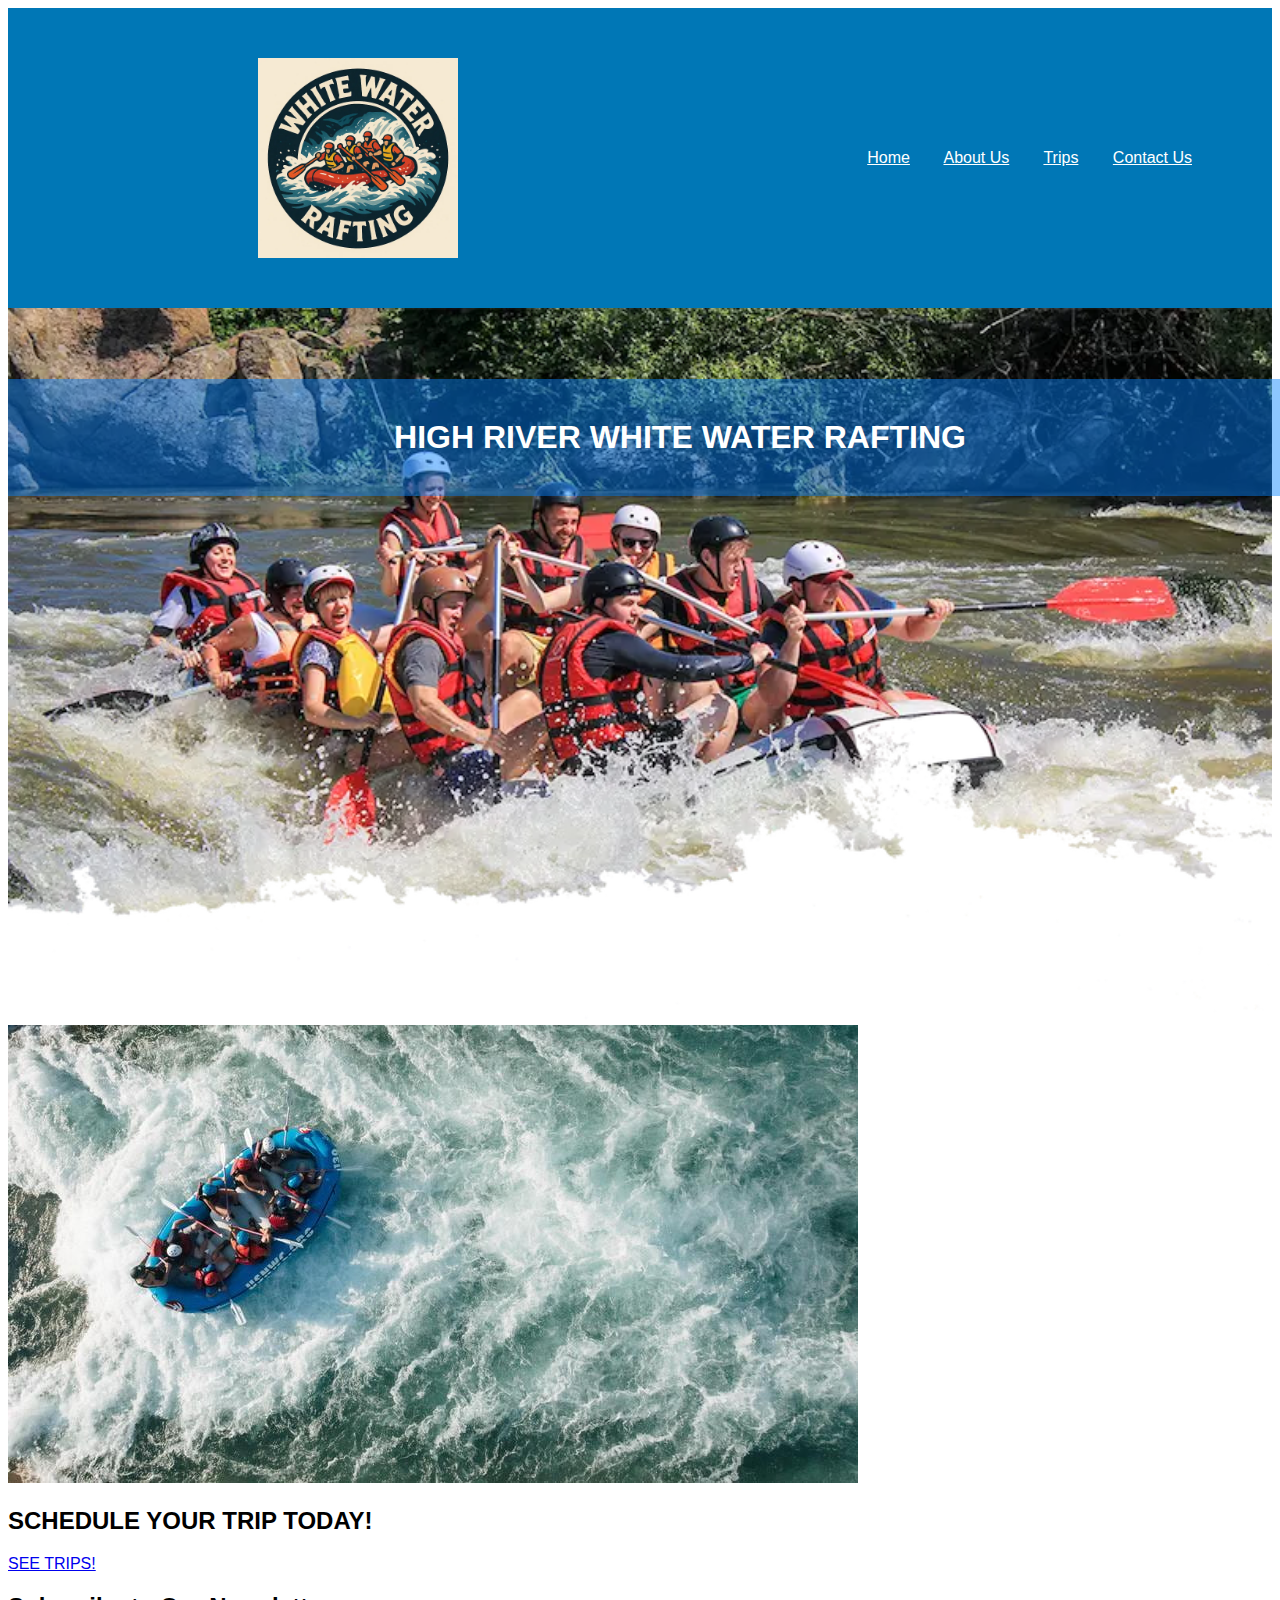
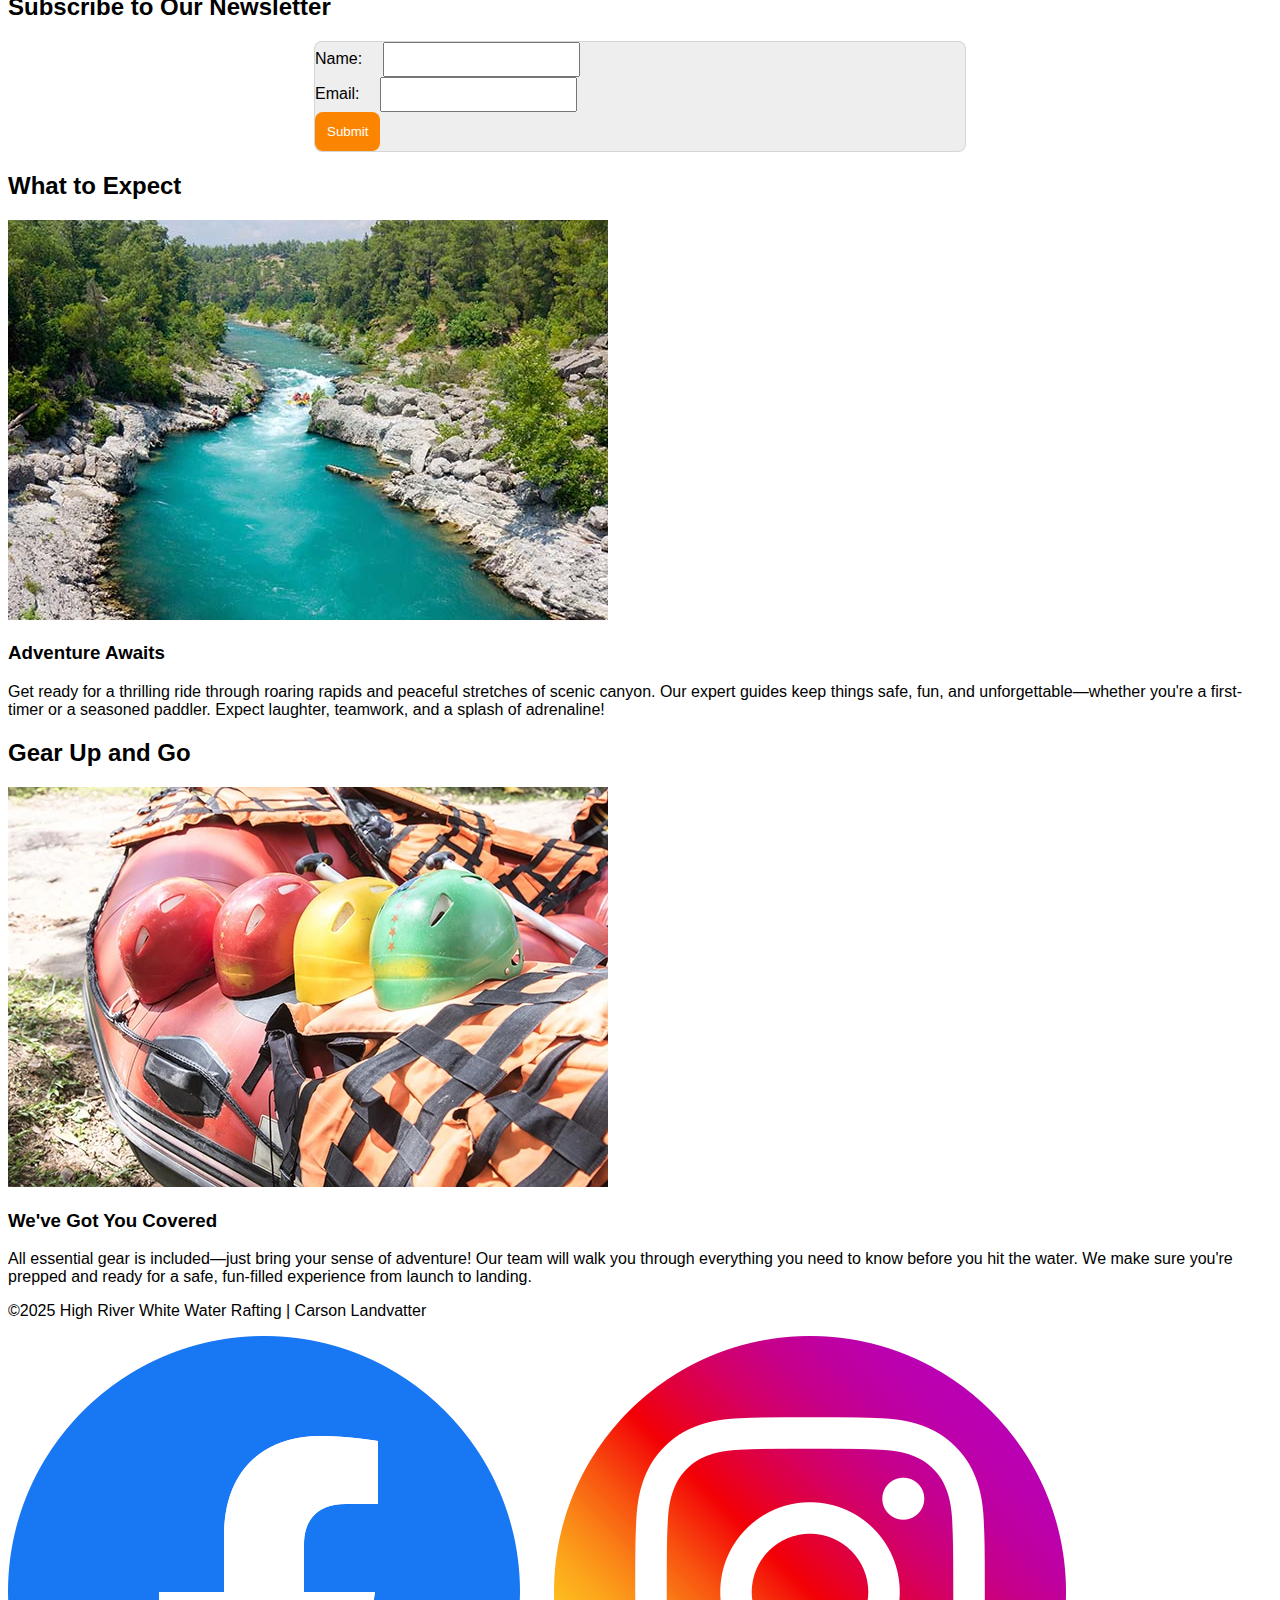
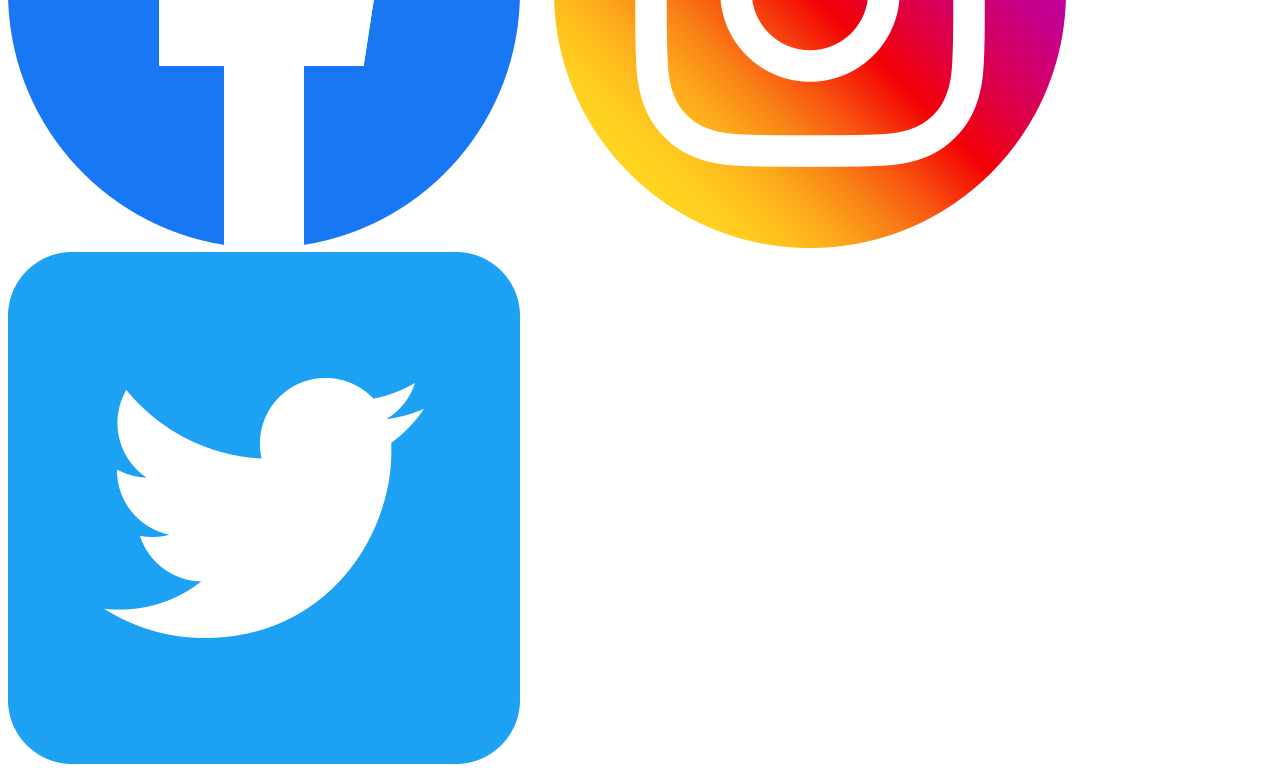
<file: wwr/index.html>
<!DOCTYPE html>
<html lang="en">
<head>
    <meta charset="UTF-8">
    <meta name="viewport" content="width=device-width, initial-scale=1.0">
    <title>High River | Home</title>
    <meta name="description" content="Experience the thrill of a lifetime with High River White Water Rafting. Guided tours, stunning scenery, and heart-pounding rapids — perfect for adventurers of all levels. Book your ride today!">
    <meta name="author" content="Carson Landvatter">
    <link rel="preconnect" href="https://fonts.googleapis.com">
    <link rel="preconnect" href="https://fonts.gstatic.com" crossorigin>
    <link href="https://fonts.googleapis.com/css2?family=Alfa+Slab+One&family=Arimo:ital,wght@0,400..700;1,400..700&family=Bowlby+One&family=Carrois+Gothic+SC&family=GFS+Didot&family=Geist:wght@100..900&family=Inter:ital,opsz,wght@0,14..32,100..900;1,14..32,100..900&family=Kanit:ital,wght@0,100;0,200;0,300;0,400;0,500;0,600;0,700;0,800;0,900;1,100;1,200;1,300;1,400;1,500;1,600;1,700;1,800;1,900&family=Liter&family=Noto+Sans:ital,wght@0,100..900;1,100..900&family=Oswald:wght@200..700&family=Poppins:ital,wght@0,100;0,200;0,300;0,400;0,500;0,600;0,700;0,800;0,900;1,100;1,200;1,300;1,400;1,500;1,600;1,700;1,800;1,900&family=Roboto:ital,wght@0,600;1,600&display=swap" rel="stylesheet">
    <link rel="stylesheet" href="styles/rafting.css">
</head>
<body>
    <header>
        <img src="images/logo.webp" alt="Rafting Logo">
        <nav>
            <a href="index.html">Home</a>
            <a href="about.html">About Us</a>
            <a href="trips.html">Trips</a>
            <a href="contact.html">Contact Us</a>
        </nav>
    </header>
    <main>
        <div class="hero">
            <img src="images/hero.webp" alt="Hero Banner">
            <h1>HIGH RIVER WHITE WATER RAFTING</h1>
        </div>
        <section id="trip-booking">
            <img src="images/home-page.jpg" alt="White water rafters">
            <h2>SCHEDULE YOUR TRIP TODAY!</h2>
            <a href="trips.html">SEE TRIPS!</a>
        </section>
        <section id="form">
            <h2>Subscribe to Our Newsletter</h2>
            <form>
                <div id="username">
                    <label for="name">Name:</label>
                    <input type="text" name="name" id="name">
                </div>
                <div id="useremail">
                    <label for="email">Email:</label>
                    <input type="email" name="email" id="email">
                </div>
                <div id="submission">
                    <button>Submit</button>  
                </div>
            </form>
        </section>
        <section id="expectations">
            <div class="column1">
                <h2>What to Expect</h2>
                <img src="images/river.jpg" alt="River Example">
                <h3>Adventure Awaits</h3>
                <p>Get ready for a thrilling ride through roaring rapids and peaceful stretches of scenic canyon. Our expert guides keep things safe, fun, and unforgettable—whether you're a first-timer or a seasoned paddler. Expect laughter, teamwork, and a splash of adrenaline!</p>
            </div>
            <div class="column2">
                <h2>Gear Up and Go</h2>
                <img src="images/helmets.webp" alt="Rafting Helmets">
                <h3>We've Got You Covered</h3>
                <p>All essential gear is included—just bring your sense of adventure! Our team will walk you through everything you need to know before you hit the water. We make sure you're prepped and ready for a safe, fun-filled experience from launch to landing.</p>
            </div>
        </section>
    </main>
    <footer>
        <p>&copy;2025 High River White Water Rafting | Carson Landvatter</p>
        <nav class="socialmedia">
            <a href="https://www.facebook.com/"><img src="images/facebook.webp" alt="Facebook icon"></a>
            <a href="https://www.instagram.com/"><img src="images/instagram.webp" alt="Instagram icon"></a>
            <a href="https://x.com/"><img src="images/twitter.png" alt="Twitter icon"></a>
        </nav>
    </footer>
</body>
</html>
</file>
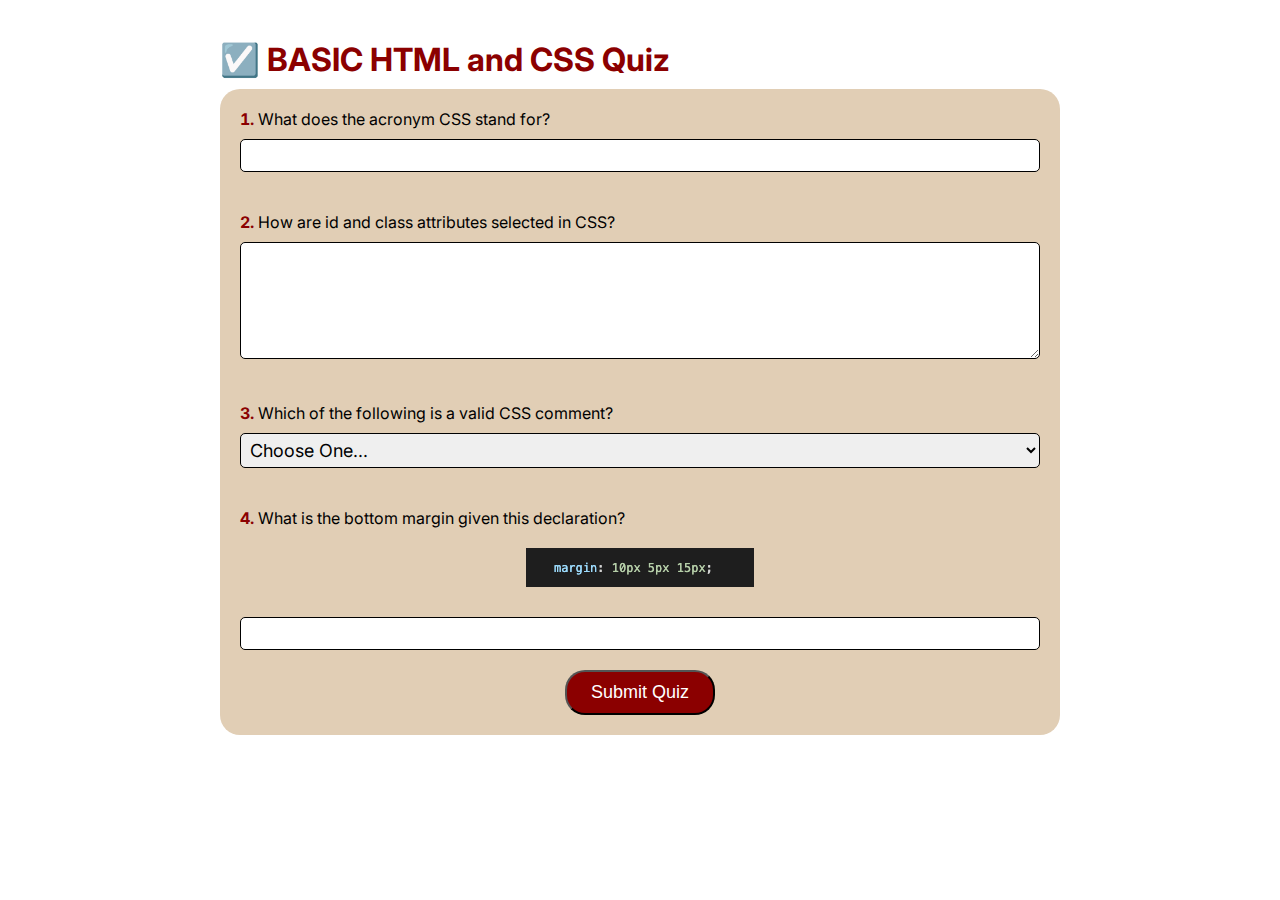
<file: quiz.html>
<!DOCTYPE html>
<html lang="en">
<head>
    <meta charset="UTF-8">
    <meta name="viewport" content="width=device-width, initial-scale=1.0">
    <title>HTML/CSS Quiz</title>
    <meta name="description" content="Quiz yourself on this HTML/CSS quiz page">
    <meta name="author" content="Carson Landvatter">
    <link rel="stylesheet" href="styles/quiz.css">
    <link rel="preconnect" href="https://fonts.googleapis.com">
    <link rel="preconnect" href="https://fonts.gstatic.com" crossorigin>
    <link href="https://fonts.googleapis.com/css2?family=Alfa+Slab+One&family=Arimo:ital,wght@0,400..700;1,400..700&family=Bowlby+One&family=Carrois+Gothic+SC&family=GFS+Didot&family=Geist:wght@100..900&family=Inter:ital,opsz,wght@0,14..32,100..900;1,14..32,100..900&family=Kanit:ital,wght@0,100;0,200;0,300;0,400;0,500;0,600;0,700;0,800;0,900;1,100;1,200;1,300;1,400;1,500;1,600;1,700;1,800;1,900&family=Liter&family=Montserrat:ital,wght@0,100..900;1,100..900&family=Noto+Sans:ital,wght@0,100..900;1,100..900&family=Open+Sans:ital,wght@0,300..800;1,300..800&family=Oswald:wght@200..700&family=Poppins:ital,wght@0,100;0,200;0,300;0,400;0,500;0,600;0,700;0,800;0,900;1,100;1,200;1,300;1,400;1,500;1,600;1,700;1,800;1,900&family=Roboto:ital,wght@0,600;1,600&display=swap" rel="stylesheet">
</head>
<body>
    <header>
        <h1>☑️ BASIC HTML and CSS Quiz</h1>
    </header>
    <main>
        <form>
            <ol>
                <li>
                    <label for="q1">What does the acronym CSS stand for?</label>
                    <input type="text" name="q1" id="q1">
                </li>
                <li>
                    <label for="q2">How are id and class attributes selected in CSS?</label>
                    <textarea id="q2" name="q2" rows="5"></textarea>
                </li>
                <li>
                    <label for="q3">Which of the following is a valid CSS comment?</label>
                    <select id="q3" name="q3">
                        <option value="" selected disabled>Choose One...</option>
                        <option value="#This is a comment">#This is a comment</option>
                        <option value="//This is a comment">//This is a comment</option>
                        <option value="/*This is a comment*/">/*This is a comment*/</option>
                    </select>
                </li>
                <li>
                    <label for="q4">What is the bottom margin given this declaration?</label>
                    <img src="images/margin.png" alt="margin given different pixel values">
                    <input type="number" name="q4" id="q4">
                </li>
            </ol>
            <button type="submit" value="Submit Quiz">Submit Quiz</button>
        </form>
    </main>
    <footer>

    </footer>
</body>
</html>
</file>
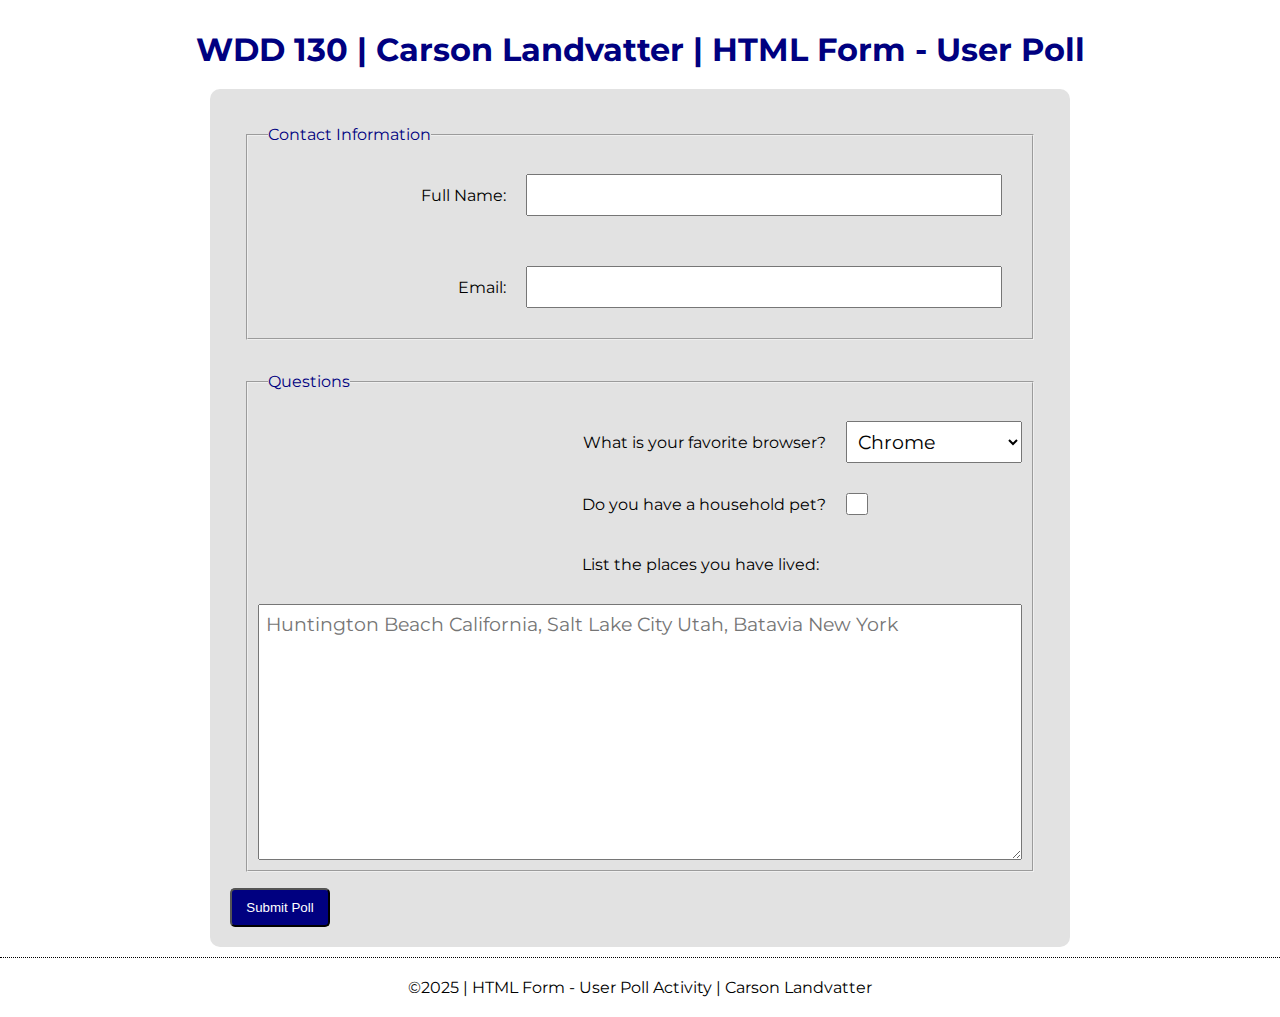
<file: week05/poll-form.html>
<!DOCTYPE html>
<html lang="en">
<head>
    <meta charset="UTF-8">
    <meta name="viewport" content="width=device-width, initial-scale=1.0">
    <title>Poll Form</title>
    <meta name="description" content="Displays forms to text or submit.">
    <meta name="author" content="Carson Landvatter">
    <link rel="stylesheet" href="styles/poll-form.css">
    <link rel="preconnect" href="https://fonts.googleapis.com">
    <link rel="preconnect" href="https://fonts.gstatic.com" crossorigin>
    <link href="https://fonts.googleapis.com/css2?family=Alfa+Slab+One&family=Arimo:ital,wght@0,400..700;1,400..700&family=Bowlby+One&family=Carrois+Gothic+SC&family=GFS+Didot&family=Geist:wght@100..900&family=Inter:ital,opsz,wght@0,14..32,100..900;1,14..32,100..900&family=Kanit:ital,wght@0,100;0,200;0,300;0,400;0,500;0,600;0,700;0,800;0,900;1,100;1,200;1,300;1,400;1,500;1,600;1,700;1,800;1,900&family=Liter&family=Montserrat:ital,wght@0,100..900;1,100..900&family=Noto+Sans:ital,wght@0,100..900;1,100..900&family=Open+Sans:ital,wght@0,300..800;1,300..800&family=Oswald:wght@200..700&family=Poppins:ital,wght@0,100;0,200;0,300;0,400;0,500;0,600;0,700;0,800;0,900;1,100;1,200;1,300;1,400;1,500;1,600;1,700;1,800;1,900&family=Roboto:ital,wght@0,600;1,600&display=swap" rel="stylesheet">
</head>
<body>
    <header>
        <h1>WDD 130 | Carson Landvatter | HTML Form - User Poll</h1>
    </header>
    <main>
        <form>
            <fieldset>
                <legend>Contact Information</legend>
                <div class="form-item column2">
                <label for="fullname">Full Name: </label>
                <input type="text" id="fullname" name="fullname">
                </div>
                <div class="form-item column2">
                <label for="useremail">Email: </label>
                <input type="email" id="useremail" name="useremail">
                </div>
            </fieldset>
            <fieldset>
                <legend>Questions</legend>
                <div class="form-item column1">
                <label for="browser">What is your favorite browser?</label>
                <select id="browser" name="browser">
                    <option value="chrome">Chrome</option>
                    <option value="firefox">Firefox</option>
                    <option value="safari">Safari</option>
                </select>
                </div>
                <div class="form-item column1">
                <label for="pet">Do you have a household pet?</label>
                <input type="checkbox" id="pet" name="pet">
                </div>
                <div class="form-item feedback">
                <label for="feedback">List the places you have lived:</label>
                <textarea id="feedback" name="feedback" rows="10" placeholder="Huntington Beach California, Salt Lake City Utah, Batavia New York "></textarea>
                </div>
            </fieldset>
            <button type="submit">Submit Poll</button>
        </form>
    </main>
    <footer>
        <p>&copy;2025 | HTML Form - User Poll Activity | Carson Landvatter</p>
    </footer>    
</body>
</html>
</file>
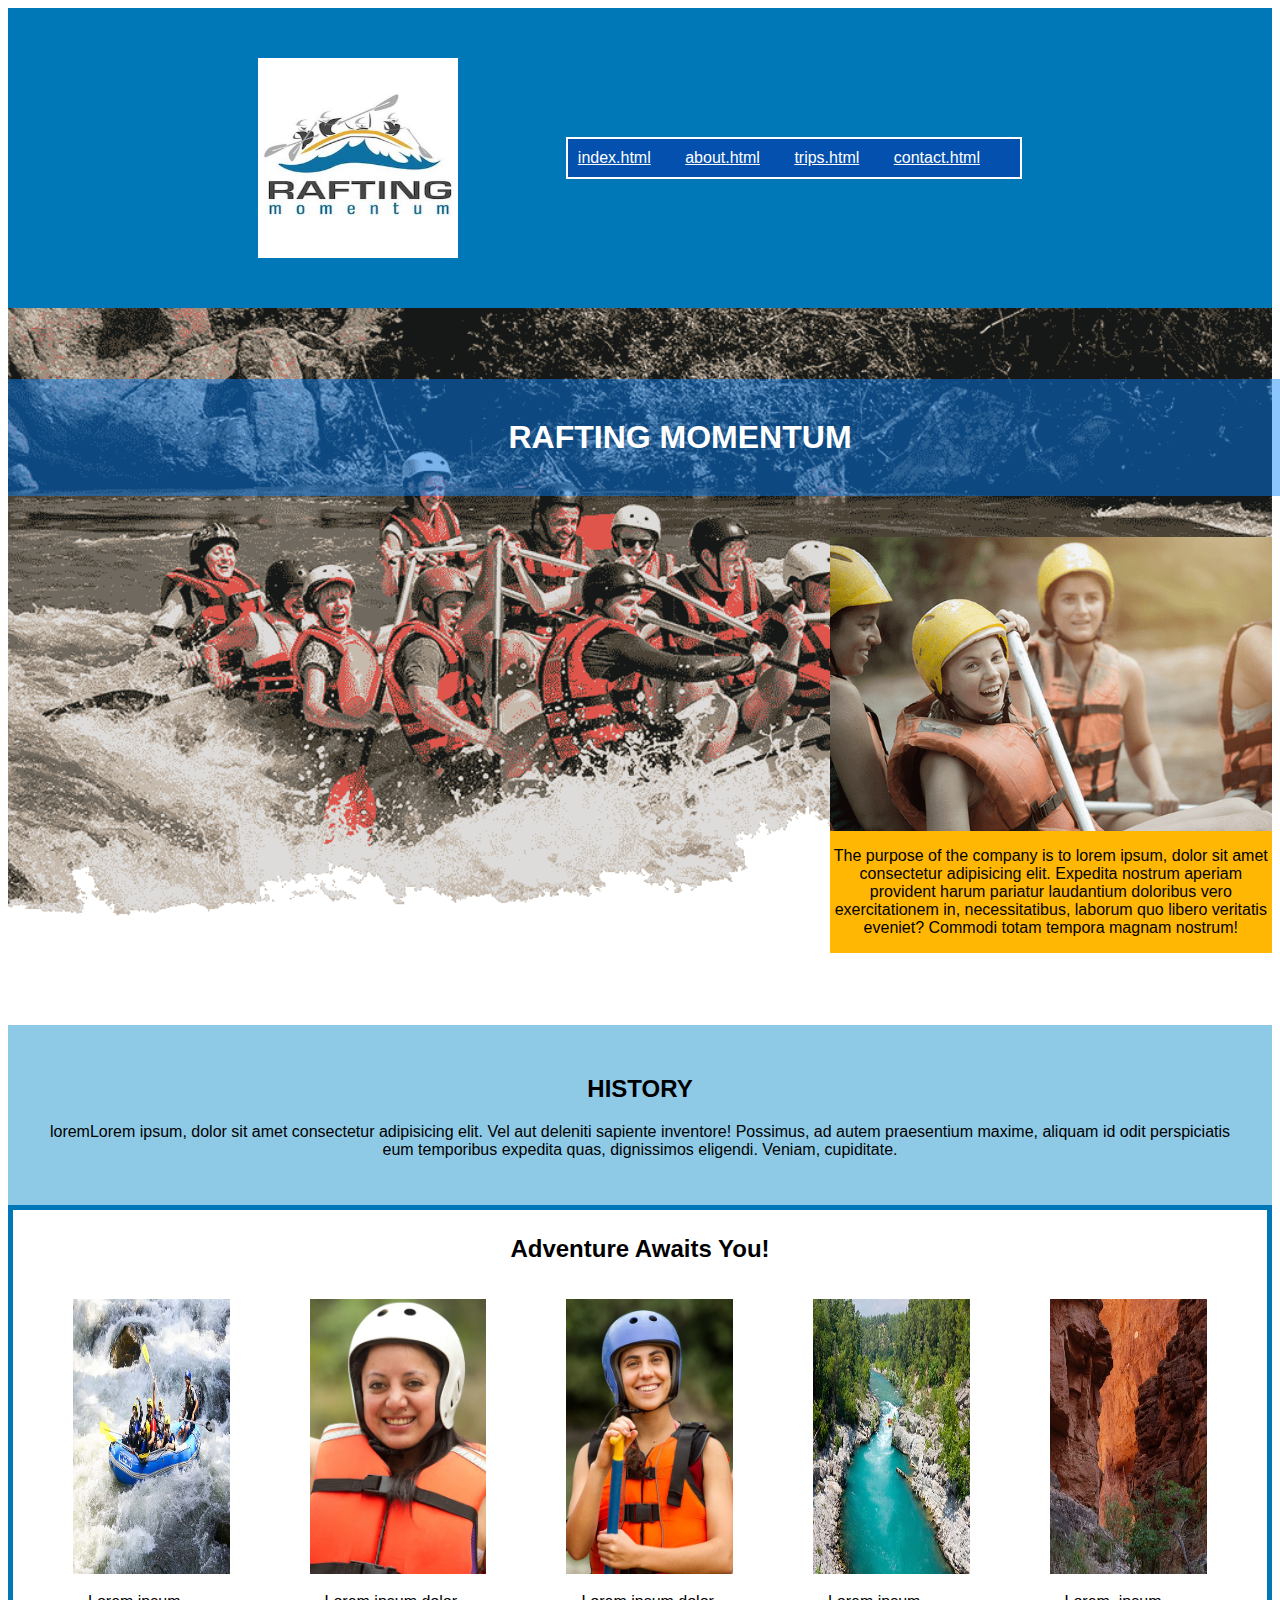
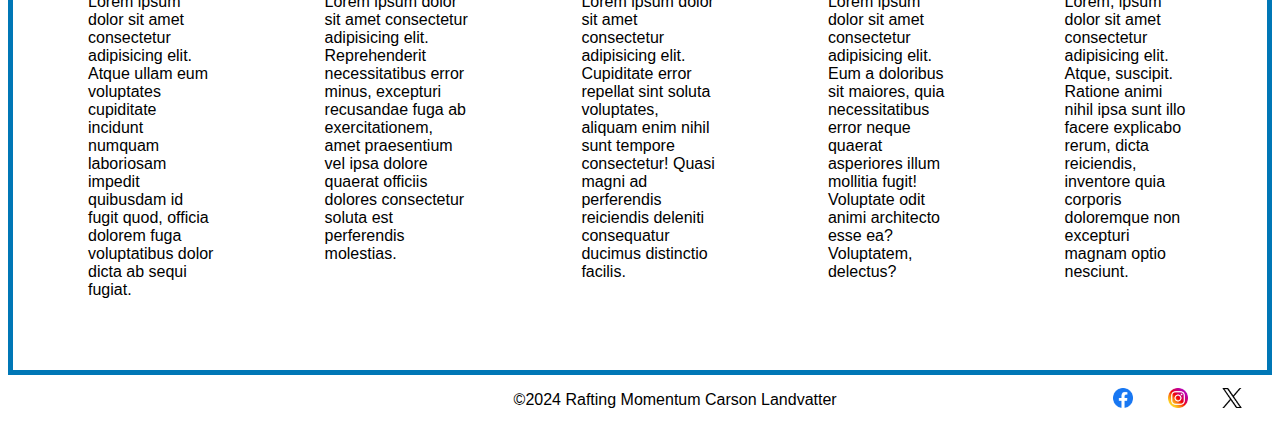
<file: wwr/about.html>
<!DOCTYPE html>
<html lang="en">
<head>
    <meta charset="UTF-8">
    <meta name="viewport" content="width=device-width, initial-scale=1.0">
    <title>About Us - Rafting Momentum</title>
    <meta name="description" content="This page will be about Rafting Momentum and describe our company purpose.">
    <meta name="author" content="Carson Landvatter">
    <!--<link rel="preconnect" href="https://fonts.googleapis.com">
    <link rel="preconnect" href="https://fonts.gstatic.com" crossorigin>
    <link href="https://fonts.googleapis.com/css2?family=Rubik:ital,wght@0,300..900;1,300..900&display=swap" rel="stylesheet"-->
    <link rel="stylesheet" href="styles/rafting.css">
</head>
<body>
    <header>
        <img src="images/logo.jpg" alt="Logo">
        <div class="navigation-bar">
        <nav>
            <a href="index.html">index.html</a>
            <a href="about.html">about.html</a>
            <a href="trips.html">trips.html</a>
            <a href="contact.html">contact.html</a>
        </nav>
        </div>
    </header>
    <main>
        <div class="hero">
            <img src="images/hero.png" alt="Hero Image">
            <h1>RAFTING MOMENTUM</h1>
            <article>
                <img src="images/client.png" alt="Happy Clients">
                <p>The purpose of the company is to lorem ipsum, dolor sit amet consectetur adipisicing elit. Expedita nostrum aperiam provident harum pariatur laudantium doloribus vero exercitationem in, necessitatibus, laborum quo libero veritatis eveniet? Commodi totam tempora magnam nostrum!</p>
            </article>
        </div>
        <section class="history-section">
            <h2>HISTORY</h2>
            <div class="history-content">
            <p>loremLorem ipsum, dolor sit amet consectetur adipisicing elit. Vel aut deleniti sapiente inventore! Possimus, ad autem praesentium maxime, aliquam id odit perspiciatis eum temporibus expedita quas, dignissimos eligendi. Veniam, cupiditate.</p>
            </div>
        </section>
        <div class="adventure">
        <section>
            <h2>Adventure Awaits You!</h2>
            <div class="adventure-imgs">
            <figure class="adventure-caption">
            <img src="images/image1.jpg" alt="Image 1">
            <figcaption>Lorem ipsum dolor sit amet consectetur adipisicing elit. Atque ullam eum voluptates cupiditate incidunt numquam laboriosam impedit quibusdam id fugit quod, officia dolorem fuga voluptatibus dolor dicta ab sequi fugiat.</figcaption>
            </figure>
            <figure class="adventure-caption">
            <img src="images/image2.jpg" alt="Image 2">
            <figcaption>Lorem ipsum dolor sit amet consectetur adipisicing elit. Reprehenderit necessitatibus error minus, excepturi recusandae fuga ab exercitationem, amet praesentium vel ipsa dolore quaerat officiis dolores consectetur soluta est perferendis molestias.</figcaption>
            </figure>
            <figure class="adventure-caption">
            <img src="images/image3.jpg" alt="Image 3">
            <figcaption>Lorem ipsum dolor sit amet consectetur adipisicing elit. Cupiditate error repellat sint soluta voluptates, aliquam enim nihil sunt tempore consectetur! Quasi magni ad perferendis reiciendis deleniti consequatur ducimus distinctio facilis.</figcaption>
            </figure>
            <figure class="adventure-caption">
            <img src="images/image4.jpg" alt="Image 4">
            <figcaption>Lorem ipsum dolor sit amet consectetur adipisicing elit. Eum a doloribus sit maiores, quia necessitatibus error neque quaerat asperiores illum mollitia fugit! Voluptate odit animi architecto esse ea? Voluptatem, delectus?</figcaption>
            </figure>
            <figure class="adventure-caption">
            <img src="images/image5.jpg" alt="Image 5">
            <figcaption>Lorem, ipsum dolor sit amet consectetur adipisicing elit. Atque, suscipit. Ratione animi nihil ipsa sunt illo facere explicabo rerum, dicta reiciendis, inventore quia corporis doloremque non excepturi magnam optio nesciunt.</figcaption>
            </figure>
            </div>
        </section>
        </div>
    </main>
    <footer class="footer">
        <div class="footer-content">
        <p>©2024 Rafting Momentum Carson Landvatter</p>
            <nav class="sociallinks">
            <a href="https://facebook.com">
                <img src="images/facebook.webp" alt="Facebook">
            </a>
            <a href="https://instagram.com">
                <img src="images/instagram.webp" alt="instagram">
            </a>
            <a href="https://twitter.com">
                <img src="images/twitter.webp" alt="Twitter">
            </a>
            </nav>
        </div>
    </footer>
</body>
</html>
</file>
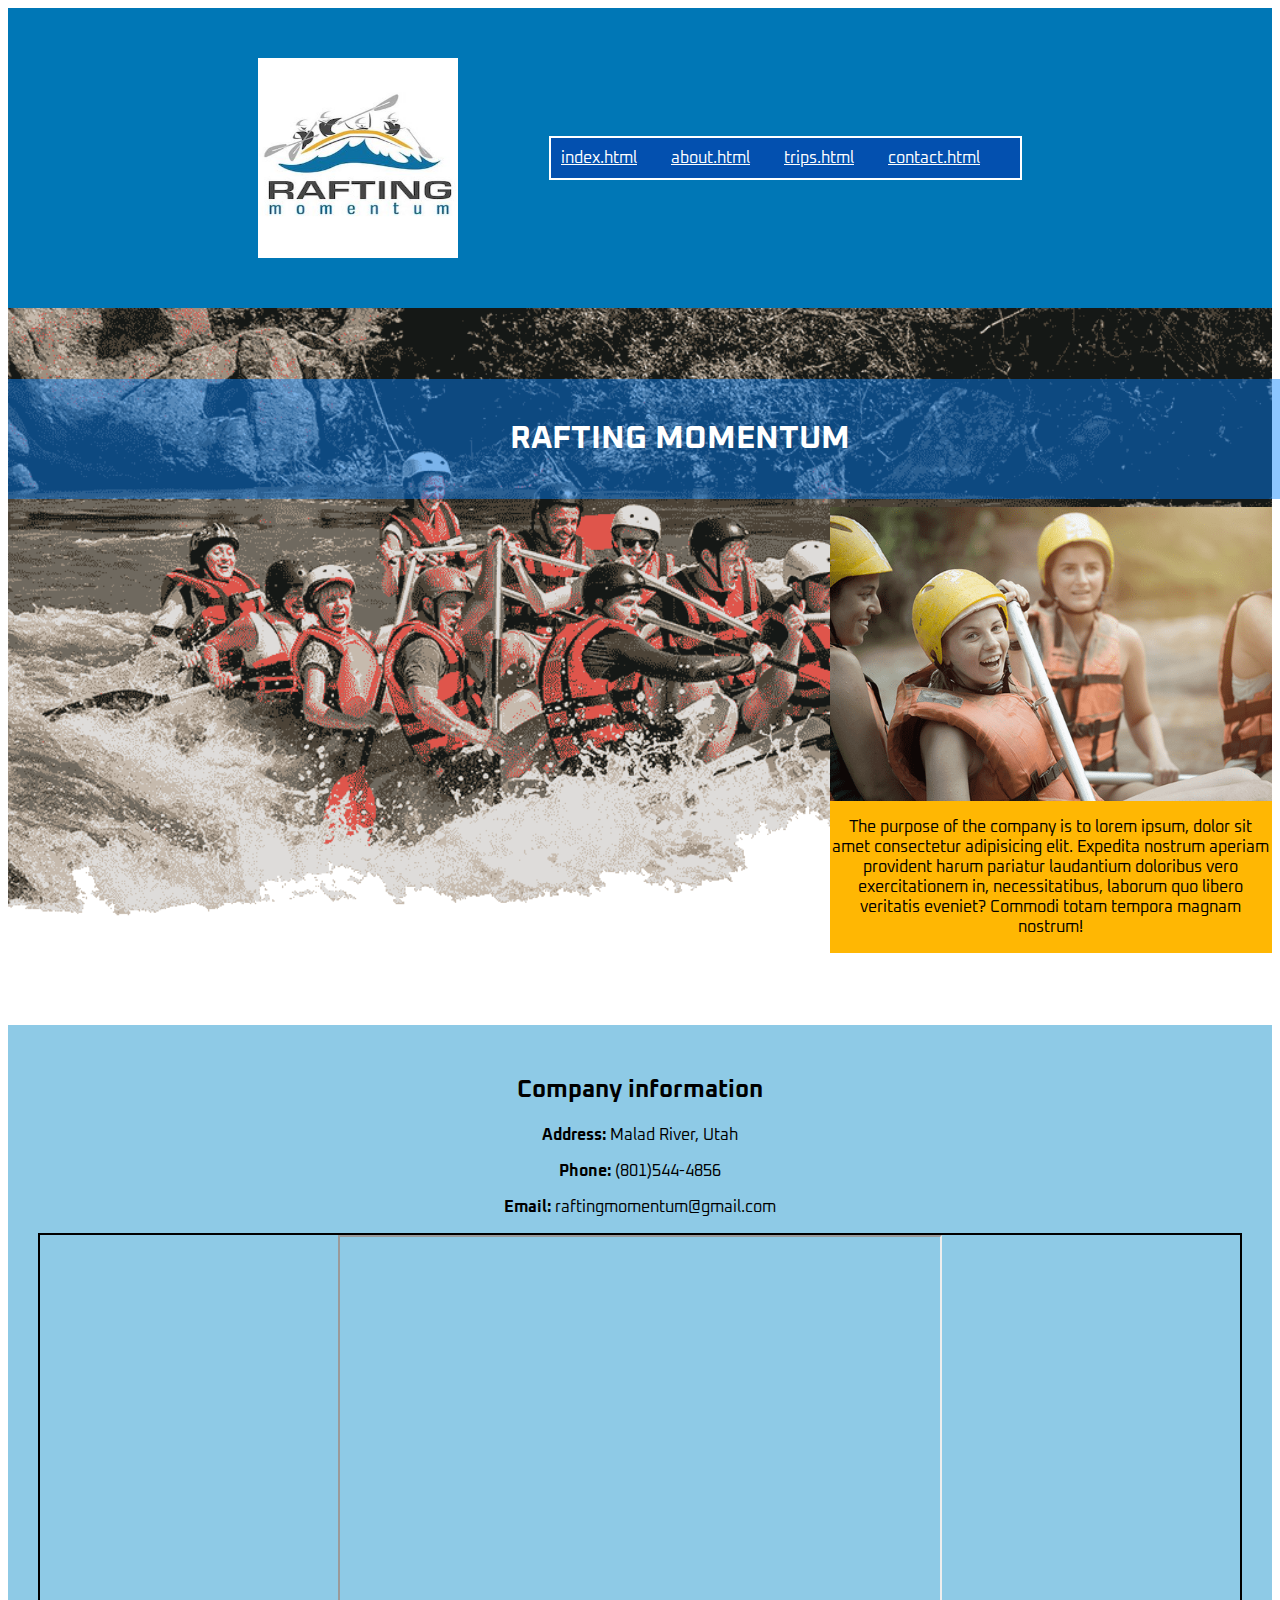
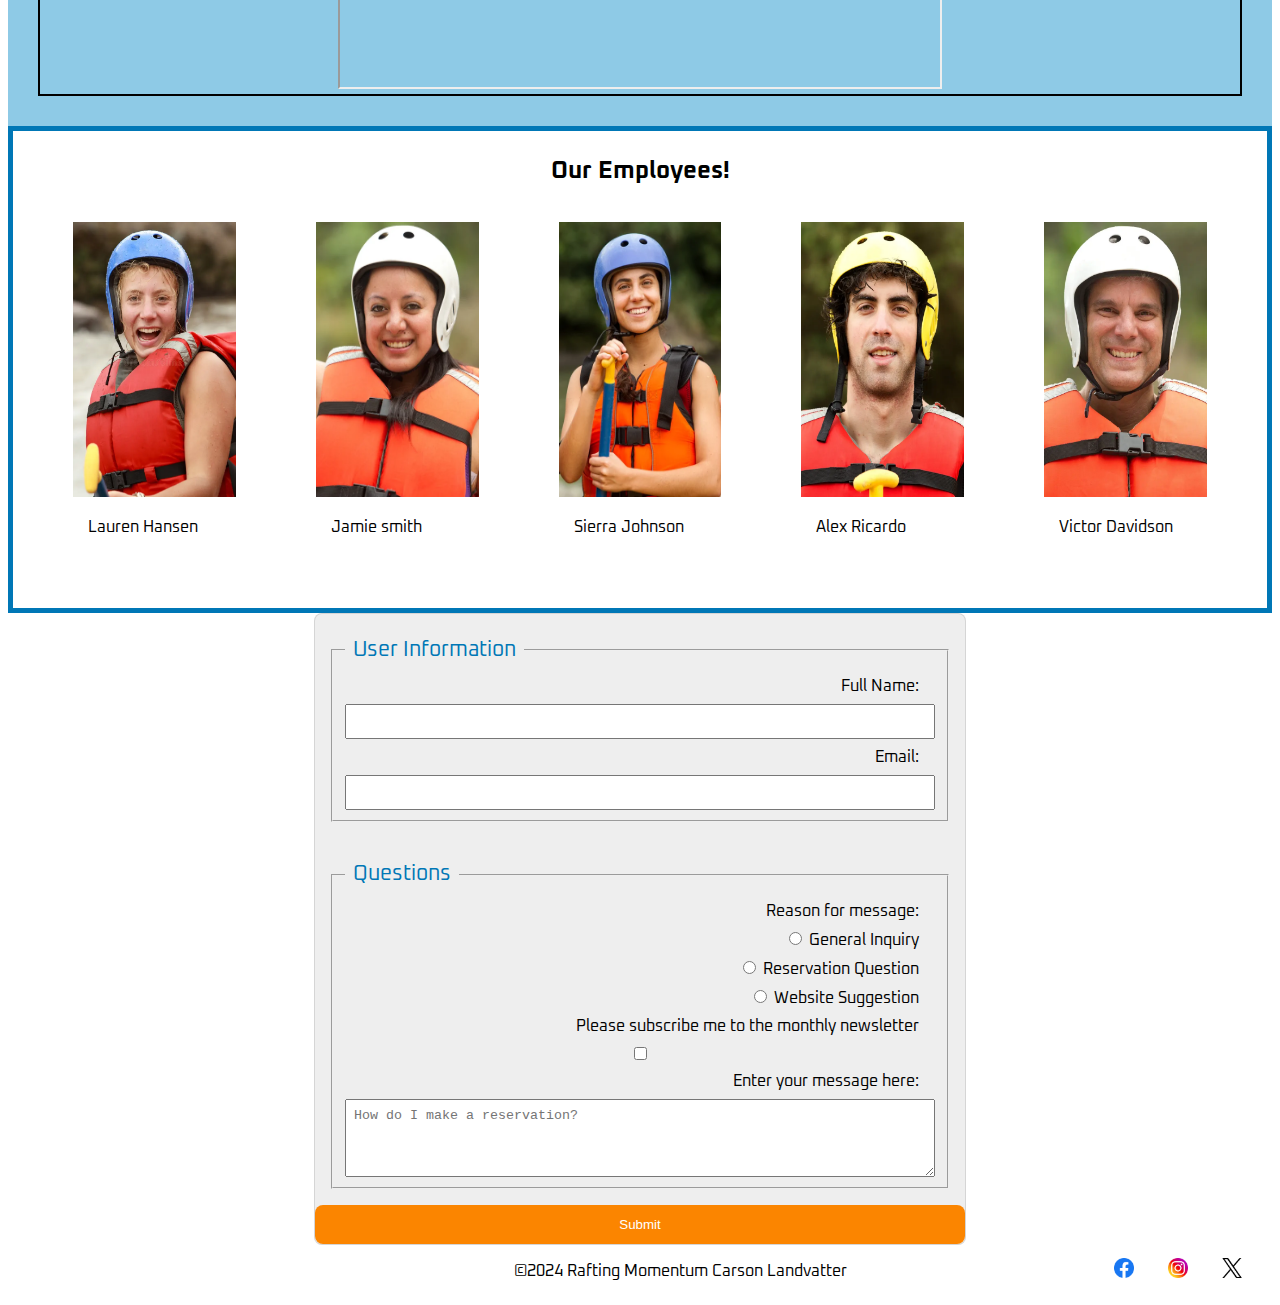
<file: wwr/contact.html>
<!DOCTYPE html>
<html lang="en">
<head>
    <meta charset="UTF-8">
    <meta name="viewport" content="width=device-width, initial-scale=1.0">
    <title>Contact Us - Rafting Momentum</title>
    <meta name="description" content="This page will be about how to Contact Rafting Momentum">
    <meta name="author" content="Carson Landvatter">
    <link rel="preconnect" href="https://fonts.googleapis.com">
    <link rel="preconnect" href="https://fonts.gstatic.com" crossorigin>
    <link href="https://fonts.googleapis.com/css2?family=Oxanium:wght@200..800&family=Space+Grotesk:wght@300..700&display=swap" rel="stylesheet">
    <link rel="stylesheet" href="styles/rafting.css">
</head>
<body>
    <header>
        <img src="images/logo.jpg" alt="Logo">
        <div class="navigation-bar">
        <nav>
            <a href="index.html">index.html</a>
            <a href="about.html">about.html</a>
            <a href="trips.html">trips.html</a>
            <a href="contact.html">contact.html</a>
        </nav>
        </div>
    </header>
    <main>
        <div class="hero">
            <img src="images/hero.png" alt="Hero Image">
            <h1>RAFTING MOMENTUM</h1>
            <article>
                <img src="images/client.png" alt="Happy Clients">
                <p>The purpose of the company is to lorem ipsum, dolor sit amet consectetur adipisicing elit. Expedita nostrum aperiam provident harum pariatur laudantium doloribus vero exercitationem in, necessitatibus, laborum quo libero veritatis eveniet? Commodi totam tempora magnam nostrum!</p>
            </article>
        </div>
        <section class="history-section">
            <h2>Company information</h2>
            <div class="history-content">
            <p><strong>Address: </strong>Malad River, Utah</p>
            <p><strong>Phone: </strong>(801)544-4856</p>
            <p><strong>Email: </strong>raftingmomentum@gmail.com</p>
            <div class="map">
                <iframe src="https://www.google.com/maps/embed?pb=!1m16!1m12!1m3!1d2390.686346583747!2d-112.15156478106405!3d41.731816456758445!2m3!1f0!2f0!3f0!3m2!1i1024!2i768!4f13.1!2m1!1srivers%20in%20utah!5e0!3m2!1sen!2sus!4v1729614492101!5m2!1sen!2sus" width="600" height="450" allowfullscreen="" loading="lazy" referrerpolicy="no-referrer-when-downgrade"></iframe>    
            </div>
            </div>
        </section>
        <div class="adventure">
        <section>
            <h2>Our Employees!</h2>
            <div class="adventure-imgs">
            <figure class="adventure-caption">
            <img src="images/image1.jpg.webp" alt="Image 1">
            <figcaption>Lauren Hansen</figcaption>
            </figure>
            <figure class="adventure-caption">
            <img src="images/image2.jpg" alt="Image 2">
            <figcaption>Jamie smith</figcaption>
            </figure>
            <figure class="adventure-caption">
            <img src="images/image3.jpg" alt="Image 3">
            <figcaption>Sierra Johnson</figcaption>
            </figure>
            <figure class="adventure-caption">
            <img src="images/image4.jpg.webp" alt="Image 4">
            <figcaption>Alex Ricardo</figcaption>
            </figure>
            <figure class="adventure-caption">
            <img src="images/image5.jpg.webp" alt="Image 5">
            <figcaption>Victor Davidson</figcaption>
            </figure>
            </div>
        </section>
        </div>
        <form>
            <fieldset>
                <legend>User Information</legend>
                <label for="fullname">Full Name:</label>
                <input type="text" id="fullname" name="fullname">
                <label for="useremail">Email:</label>
                <input type="email" id="useremail" name="useremail">
            </fieldset>
            <fieldset>
                <legend>Questions</legend>
                <label>Reason for message:</label>
                <label><input type="radio" name="reason" id="general_inquiry" required> General Inquiry</label>
                <label><input type="radio" name="reason" id="reservation_question" required> Reservation Question</label>
                <label><input type="radio" name="reason" id="website_suggestion" required> Website Suggestion</label>
                <label for="pet">Please subscribe me to the monthly newsletter</label>
                <input type="checkbox" id="pet" name="pet">
                <label for="feedback">Enter your message here:</label>
                <textarea id="feedback" name="feedback" rows="4" placeholder="How do I make a reservation?"></textarea>
            </fieldset>
            <button type="submit">Submit</button>
        </form>
    </main>
    <footer class="footer">
        <div class="footer-content">
        <p>©2024 Rafting Momentum Carson Landvatter</p>
            <nav class="sociallinks">
            <a href="https://facebook.com">
                <img src="images/facebook.webp" alt="Facebook">
            </a>
            <a href="https://instagram.com">
                <img src="images/instagram.webp" alt="instagram">
            </a>
            <a href="https://twitter.com">
                <img src="images/twitter.webp" alt="Twitter">
            </a>
            </nav>
        </div>
    </footer>
</body>
</html>
</file>
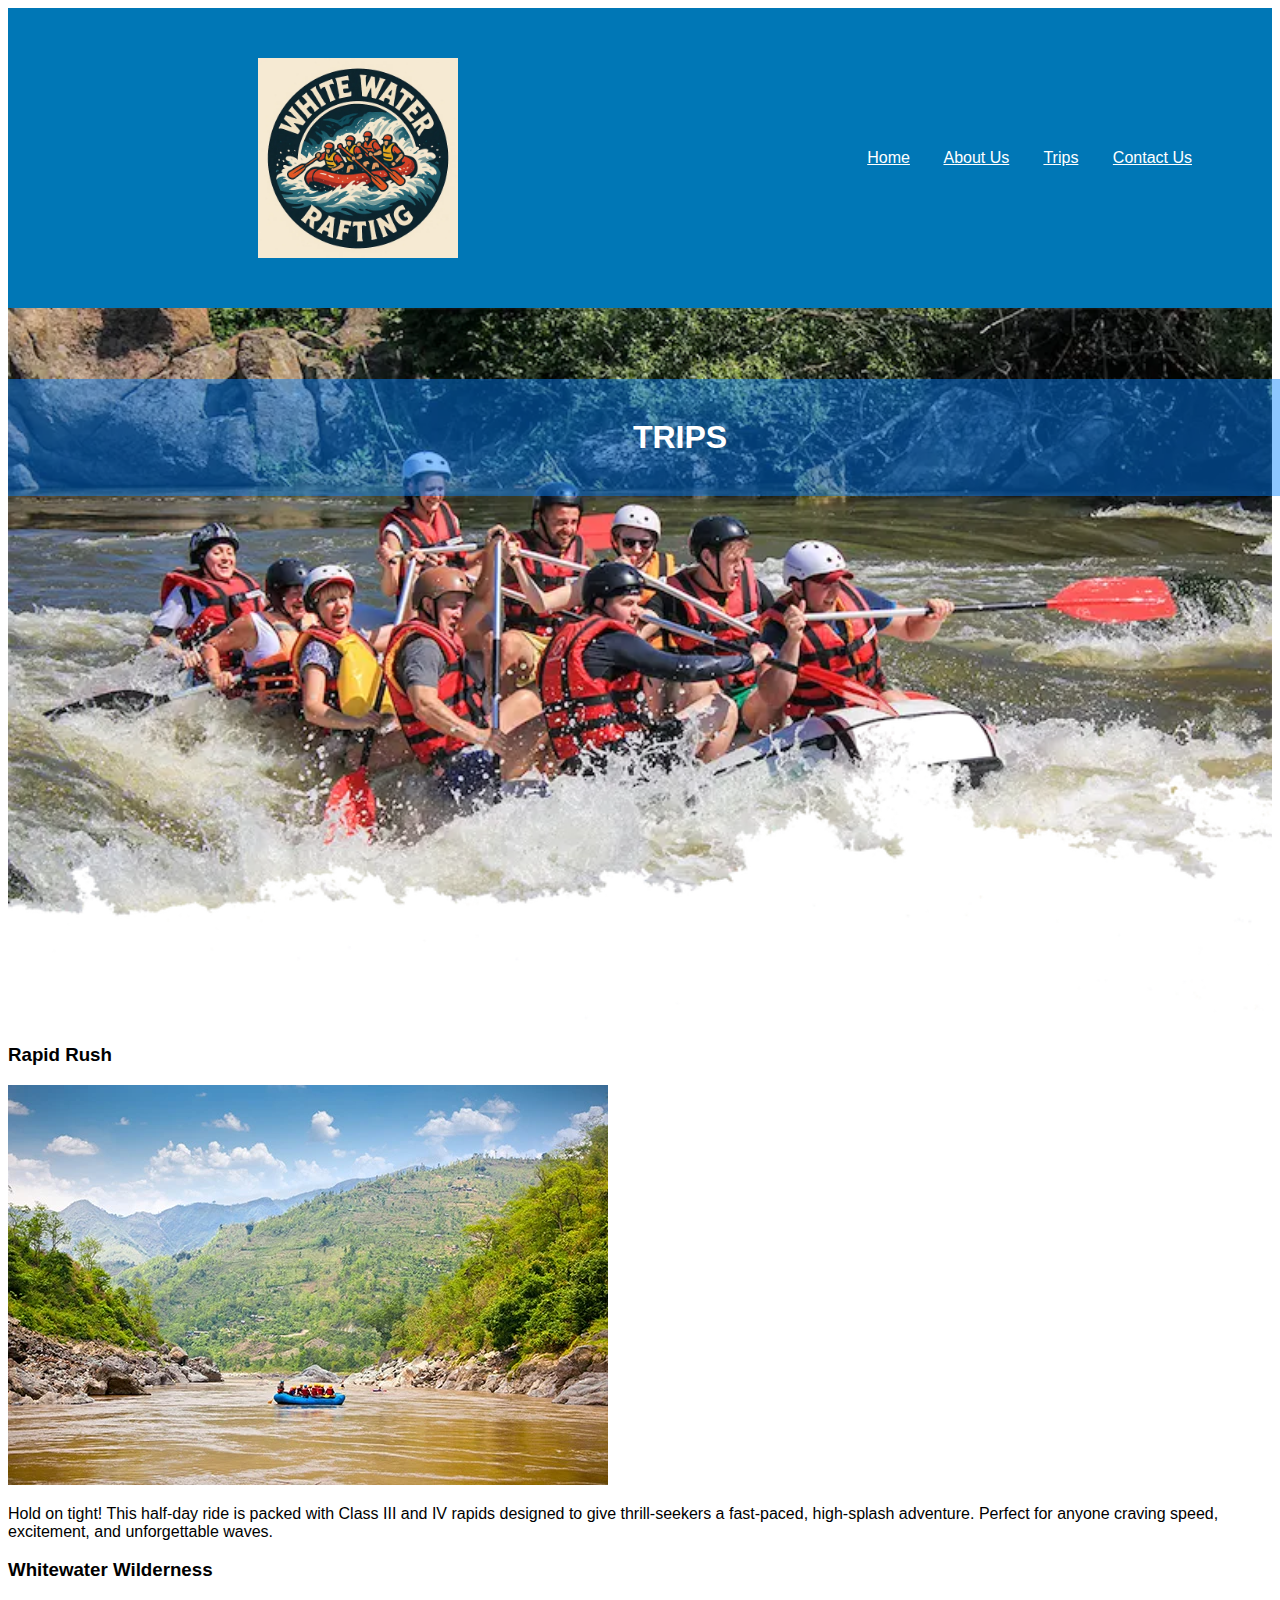
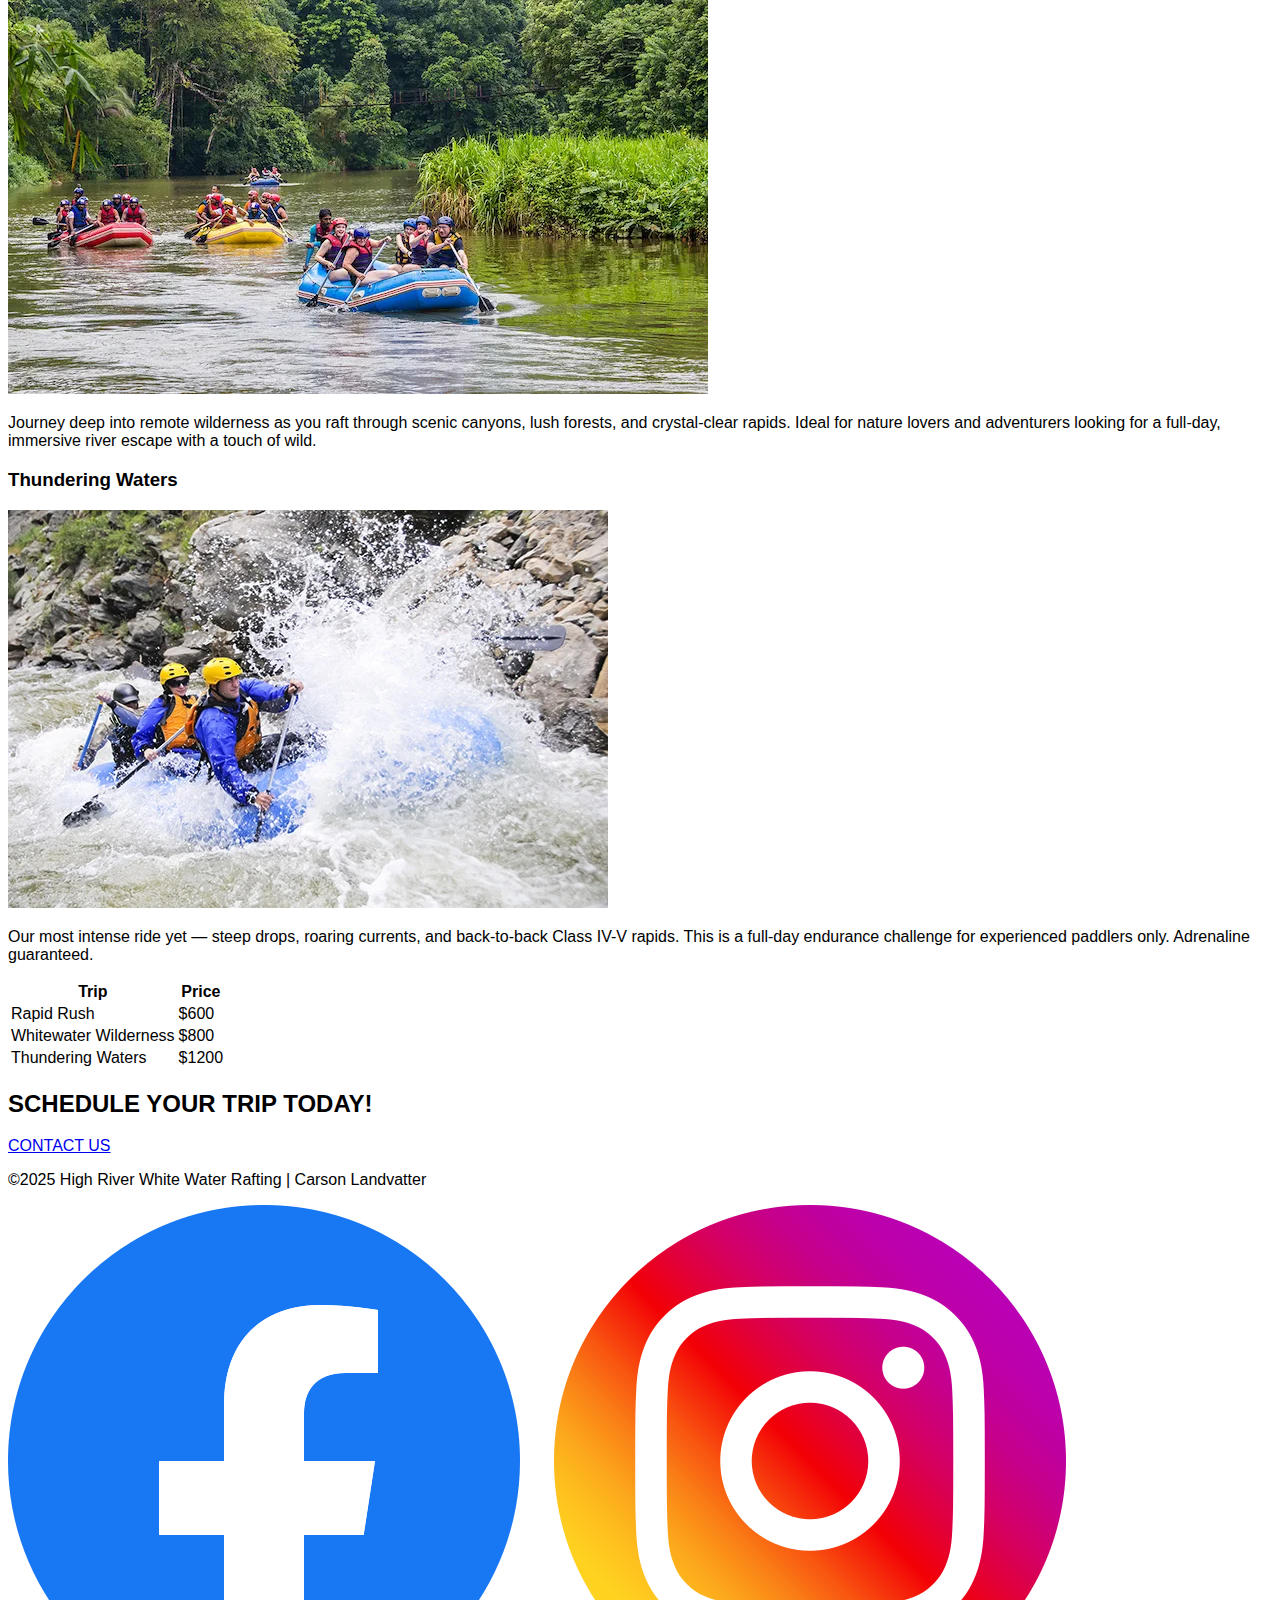
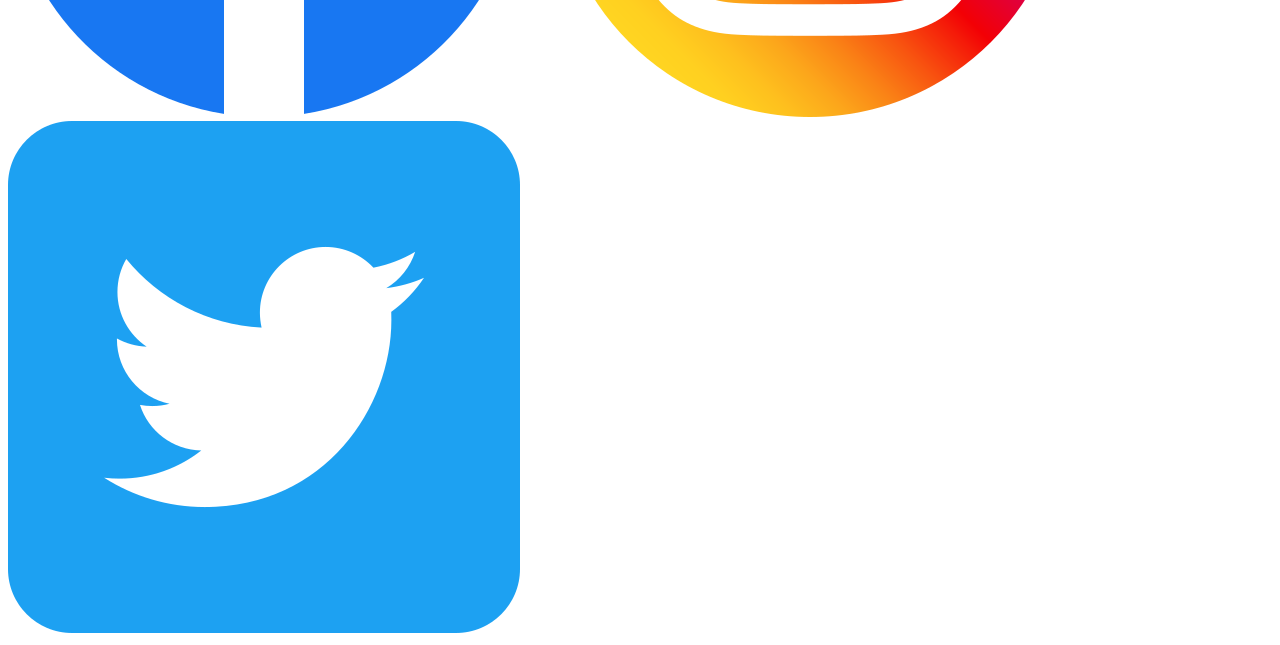
<file: wwr/trips.html>
<!DOCTYPE html>
<html lang="en">
<head>
    <meta charset="UTF-8">
    <meta name="viewport" content="width=device-width, initial-scale=1.0">
    <title>High River | Trips</title>
    <meta name="description" content="Explore thrilling whitewater rafting trips for all skill levels. From scenic floats to adrenaline-pumping rapids, discover the perfect river adventure for your next outdoor escape.">
    <meta name="author" content="Carson Landvatter">
    <link rel="preconnect" href="https://fonts.googleapis.com">
    <link rel="preconnect" href="https://fonts.gstatic.com" crossorigin>
    <link href="https://fonts.googleapis.com/css2?family=Alfa+Slab+One&family=Arimo:ital,wght@0,400..700;1,400..700&family=Bowlby+One&family=Carrois+Gothic+SC&family=GFS+Didot&family=Geist:wght@100..900&family=Inter:ital,opsz,wght@0,14..32,100..900;1,14..32,100..900&family=Kanit:ital,wght@0,100;0,200;0,300;0,400;0,500;0,600;0,700;0,800;0,900;1,100;1,200;1,300;1,400;1,500;1,600;1,700;1,800;1,900&family=Liter&family=Noto+Sans:ital,wght@0,100..900;1,100..900&family=Oswald:wght@200..700&family=Poppins:ital,wght@0,100;0,200;0,300;0,400;0,500;0,600;0,700;0,800;0,900;1,100;1,200;1,300;1,400;1,500;1,600;1,700;1,800;1,900&family=Roboto:ital,wght@0,600;1,600&display=swap" rel="stylesheet">
    <link rel="stylesheet" href="styles/rafting.css">
</head>
<body>
    <header>
        <img src="images/logo.webp" alt="Rafting Logo">
        <nav>
            <a href="index.html">Home</a>
            <a href="about.html">About Us</a>
            <a href="trips.html">Trips</a>
            <a href="contact.html">Contact Us</a>
        </nav>
    </header>
    <main>
        <div class="hero">
            <img src="images/hero.webp" alt="Hero Banner">
            <h1>TRIPS</h1>
        </div>
        <div id="trip-information">
            <section id="trips">
                <div class="card">
                <h3>Rapid Rush</h3>
                <img src="images/rapid-rush.webp" alt="Rapid Rush Rivers">
                <p>Hold on tight! This half-day ride is packed with Class III and IV rapids designed to give thrill-seekers a fast-paced, high-splash adventure. Perfect for anyone craving speed, excitement, and unforgettable waves.</p>
                </div>
                <div class="card">
                <h3>Whitewater Wilderness</h3>
                <img src="images/whitewater-wilderness.webp" alt="Whitewater Wilderness Rivers">
                <p>Journey deep into remote wilderness as you raft through scenic canyons, lush forests, and crystal-clear rapids. Ideal for nature lovers and adventurers looking for a full-day, immersive river escape with a touch of wild.</p>
                </div>
                <div class="card bottom">
                <h3>Thundering Waters</h3>
                <img src="images/thundering-waters.webp" alt="Thundering Water Rivers">
                <p>Our most intense ride yet — steep drops, roaring currents, and back-to-back Class IV-V rapids. This is a full-day endurance challenge for experienced paddlers only. Adrenaline guaranteed.</p>
                </div>
            </section>
            <section id="table">
                <table>
                    <tr>
                        <th scope="col">Trip</th>
                        <th scope="col">Price</th>
                    </tr>
                    <tr>
                        <td>Rapid Rush</td>
                        <td>$600</td>
                    </tr>
                    <tr>
                        <td>Whitewater Wilderness</td>
                        <td>$800</td>
                    </tr>
                    <tr>
                        <td>Thundering Waters</td>
                        <td>$1200</td>
                    </tr>
                </table>
            </section>
            <section id="book-now">
                <h2>SCHEDULE YOUR TRIP TODAY!</h2>
                <a href="contact.html">CONTACT US</a>
            </section>
        </div>
    </main>
    <footer>
        <p>&copy;2025 High River White Water Rafting | Carson Landvatter</p>
        <nav class="socialmedia">
            <a href="https://www.facebook.com/"><img src="images/facebook.webp" alt="Facebook icon"></a>
            <a href="https://www.instagram.com/"><img src="images/instagram.webp" alt="Instagram icon"></a>
            <a href="https://x.com/"><img src="images/twitter.png" alt="Twitter icon"></a>
        </nav>
    </footer>
</body>
</html>
</file>
<file: wwr/styles/rafting.css>
:root {
    --primary-color: #0077b6;
    --secondary-color: #fb8500;
    --accent-1: #ffb703;
    --accent-2: #8ecae6;
}


header {
    display: grid;
    display: flex;
    grid-template-columns: auto 1fr;
    align-items: center;
    justify-content: space-between;
    padding: 15px 25px;
    background-color: var(--primary-color);
    padding: 50px;
}

header img {
    margin-left: 200px;
    width: 200px;
    height: 200px;
}

.navigation-bar {
    display: flex;
    padding: 10px;
    margin-right: 200px;
    border: 2px solid white;
    background-color:#0350af;
}

nav a {
    margin-right: 30px;
    color: white;
}

nav a li {
    margin-right: 0px;
}

body {
    font-family: "Oxanium", sans-serif;
  }

.hero {
    position: relative;
    text-align: center;
}

.hero img {
    display: block;
    width: 100%;
    height: auto;
}

.hero h1 {
    position: absolute;
    top: 50px;
    right: 0;
    left: 0;
    width: 100%;
    color: white;
    background-color: rgba(5, 130, 255, 0.459);
    padding: 40px;
}

article {
    position: absolute;
    bottom: 10%;
    left: 65%;
    overflow: auto;
    background-color: var(--accent-1);
}

.article img {
    float: right;
}

.history-section {
    text-align: center;
    background-color: var(--accent-2);
    padding: 30px;
}

.map {
    width: auto;
    border: 2px solid black;
}

.adventure h2 {
    text-align: center;
}

.adventure-imgs {
    display: flex;
    justify-content: space-between;
}

.adventure-imgs img{
    width: 100%;
    height: 275px;
}

.adventure {
    padding: 5px 20px 40px 20px;
    border: 5px solid var(--primary-color);
}

.adventure-imgs figcaption {
    padding: 15px;
}

.sociallinks img {
    width: 20px;
    height: 20px;
}

.footer-content {
    display: flex;
    justify-content: space-between;
    align-items: center;
    width: 100%;
    text-align: center;
}

.footer-content p {
    text-align: center;
    margin-left: 40%;
}

form {
    width:  650px;
    margin: 0 auto;
    border: 1px solid rgba(0 ,0, 0, 0.1);
    border-radius: 0.5rem;
    background-color: #eee;
    display: grid;
}

fieldset {
    display: grid;
    grid-gap: .5rem;
    margin: 1rem;
}

legend {
    padding: 0.5rem;
    color: var(--primary-color);
    font-size: 1.3em;
}

label {
    text-align: right;
    padding-right: 1rem;
}

input, select, textarea {
    padding: 0.5rem;
}

input [type="checkbox"] {
    width: 22px;
    height: 22px;
    vertical-align: bottom;
}

button {
    background-color: var(--secondary-color);
    color: #fff;
    border: none;
    border-radius: .5rem;
    padding: .75rem;
}

button:hover {
    background-color: darkgreen
}
</file>
<file: styles/quiz.css>
* {
    margin: 0;
    padding: 0;
    box-sizing: border-box;
}

body {
    font-family: "Inter", sans-serif;
    margin: 0 auto;
    width: 840px;
}

textarea, select, input {
    font-family: "Inter", sans-serif;
    width: 100%;
    margin-top: 10px;
    padding: 5px;
    border-radius: 5px;
    border: 1px solid black;
    font-size: large;
    overflow: hidden;
}

h1 {
    margin-top: 10px;
    padding: 30px 0 10px 0;
    color: darkred;
}

form {
    display: flex;
    flex-direction: column;
    background-color: rgb(225, 206, 181);
    border-radius: 20px;
}

li {
    color: darkred;
    font-weight: bold;
    padding: 20px;
}

ol {
    list-style-position: inside;
}

label {
    color: black;
    font-weight: lighter;
}

button {
    padding: 10px;
    font-size: large;
    margin: 0 auto 20px;
    width: 150px;
    background-color: darkred;
    border-radius: 20px;
    color: white;
}

button:hover {
    background-color: red;
}

img {
    display: block;
    margin: 0 auto;
    padding: 20px;
}
</file>
<file: week05/styles/poll-form.css>
* {
    margin: 0;
    padding: 0;
    box-sizing: border-box;
}

body {
    margin: 0 auto;
    font-family: 'Montserrat', sans-serif;
}

form, textarea, select, input {
    font-family: 'Montserrat', sans-serif;
}

header {
    margin: 0 auto;
}

h1 {
    text-align: center;
    margin-top: 10px;
    padding: 20px;
    color: navy;
}

form {
    width: 860px;
    margin: 0 auto;
    padding: 20px;
    background-color: rgb(226, 226, 226);
    border-radius: 10px;
    display: grid;
}

fieldset {
    display: grid;
    grid-gap: 10px;
    margin: 1rem;
}

legend {
    margin: 20px;
    color: navy;
}

label {
    text-align: right;
    padding-right: 10px;
}

input, select, textarea {
    padding: 7px;
    margin: 10px;
    font-size: larger;
}

input[type="checkbox"] {
    width: 22px;
    height: 22px;
    vertical-align: bottom;
}

button {
    width: 100px;
    padding: 10px;
    color: white;
    background-color: navy;
    border-radius: 5px;
}

button:hover {
    background-color: blue;
}

footer {
    text-align: center;
    padding: 20px;
    margin-top: 10px;
    border-top: 1px dotted;
}

.form-item {
    display: grid;
    align-items: center;
}

.column1 {
    grid-template-columns: 3fr 1fr;
    align-items: center;
}

.column2 {
    grid-template-columns: 1fr 2fr;
    margin: 0 20px 20px;
}

.feedback label {
    text-align: center;
    margin-left: 120px;
    padding: 20px;
}
</file>
